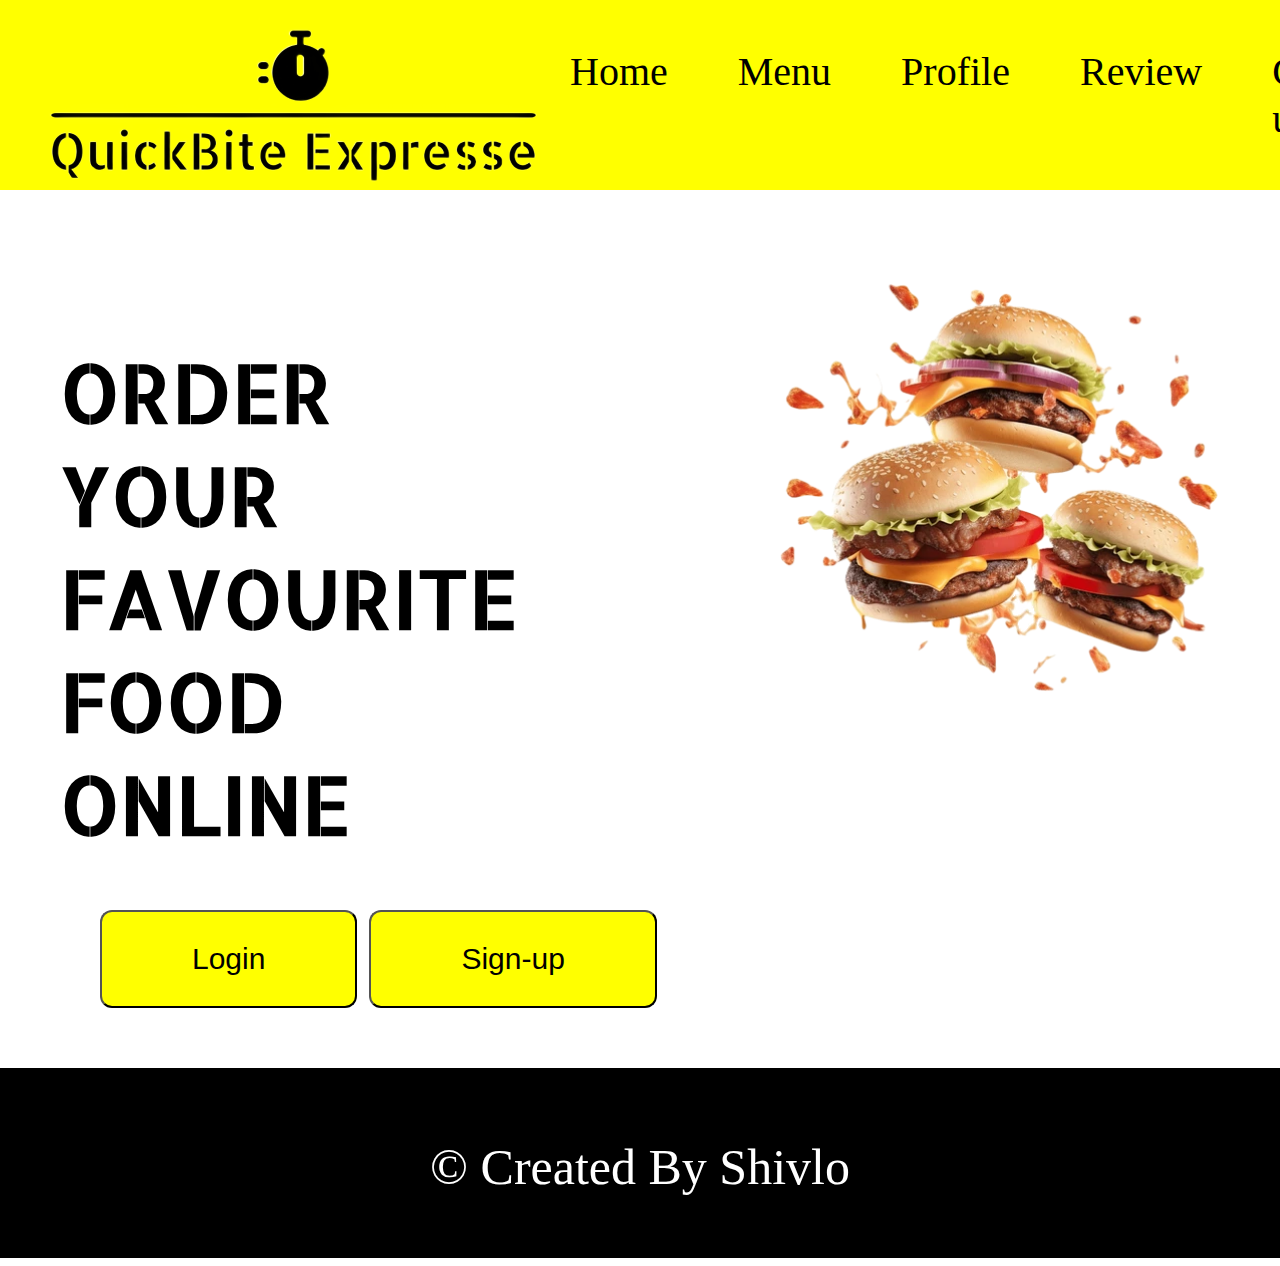
<file: index.html>
<!DOCTYPE html>
<html lang="en">
<head>
    <meta charset="UTF-8">
    <meta name="viewport" content="width=device-width, initial-scale=1.0">
    <link rel="preconnect" href="https://fonts.googleapis.com">
<link rel="preconnect" href="https://fonts.gstatic.com" crossorigin>
<link href="https://fonts.googleapis.com/css2?family=Allerta+Stencil&display=swap" rel="stylesheet">
    <title>Document</title>
    <link rel="stylesheet" href="style.css">
</head>
<body>
  <header id="headerall">
    <div id="logo">
      <img src="images/quickbite-expresse-high-resolution-logo-black 2.png" alt="">
    </div>
    <div id="abc">
        <ul>
            <a href="index.html" style="text-decoration: none; color: black;"><li>Home</li></a>
            <a href="menu.html" style="text-decoration: none; color: black;"><li>Menu</li></a>
            <a href="profile.html" style="text-decoration: none; color: black;"><li>Profile</li></a>
            <a href="review.html" style="text-decoration: none; color: black;"><li>Review</li></a>
            <a href="coantactus.html" style="text-decoration: none; color: black;"><li>Contact us</li></a>
        </ul>
      </div> 
</header>

<div>
     <DIV>
    <h1 id="headingtext">ORDER YOUR<br>FAVOURITE FOOD<br>ONLINE</h1>
    </DIV>
    <div id="burgerimg">
    <img src="images/photos food 2.png" alt="">
    </div>
</div>

<div id="loginsignup">
<a href="login.html" target="_blank"> <button id="login">Login</button></a>
<a href="singnup.html" target="_blank"><button id="signup">Sign-up</button></a>
</div>
<footer id="footerall">
    <p style="color: white; font-size: 50px; text-align: center;  padding: 70px 0; ">&#169 Created By Shivlo</p>
</footer>
</body>
</html>
</file>
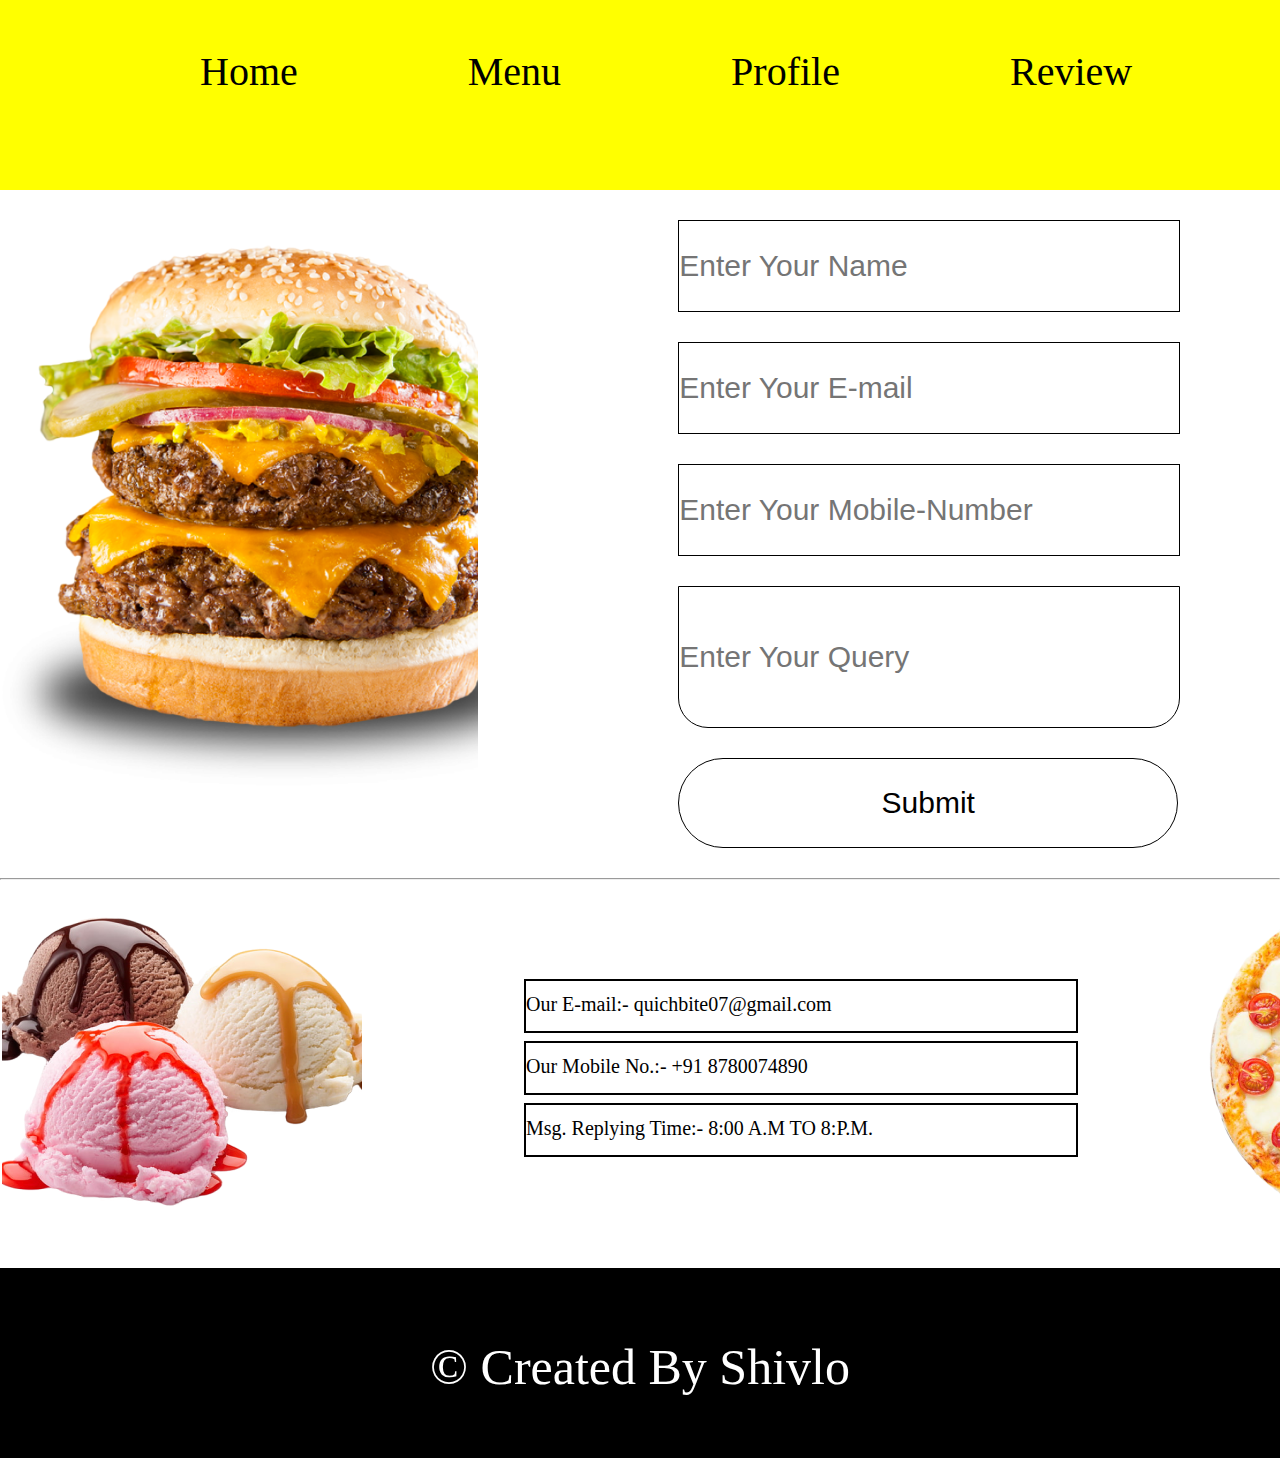
<file: coantactus.html>
<!DOCTYPE html>
<html lang="en">
<head>
    <meta charset="UTF-8">
    <meta name="viewport" content="width=device-width, initial-scale=1.0">
    <title>Document</title>
    <link rel="stylesheet" href="style.css">
</head>
<body>
    <header id="headerall">
        <div id="abcall">
            <ul>
                <a href="index.html" style="text-decoration: none; color: black;"><li>Home</li></a>
                <a href="menu.html" style="text-decoration: none; color: black;"><li>Menu</li></a>
            <a href="profile.html" style="text-decoration: none; color: black;"><li>Profile</li></a>
            <a href="review.html" style="text-decoration: none; color: black;"><li>Review</li></a>
            <a href="coantactus.html" style="text-decoration: none; color: black;"><li>Contact us</li></a>
            </ul>
        </div>
    </header>

     <div id="main-father">
        <div id="burger-img"></div>
        <form id="detail-section">
            <input type="text" class="basic-user-detail" placeholder="Enter Your Name" id="" required><br>
            <input type="email" class="basic-user-detail" placeholder="Enter Your E-mail" id="" required><br>
            <input type="number" class="basic-user-detail" placeholder="Enter Your Mobile-Number" id="" required><br>
            <input type="text" class="basic-user-detail" placeholder="Enter Your Query" id="query" required>
            <input type="submit" class="basic-user-detail" name="" id="but">
        </form>
     </div>

     <hr style="margin-top: 30px; ">
    
    <table>
        <tr>
            <td>
                <img src="images/ice-cream-balloons-chocolates-jam-wallpaper-preview 2.png" alt="">
            </td>
            <td>
                <div class="div-i"><p>Our E-mail:- quichbite07@gmail.com</p></div>
                <div class="div-i"><p>Our Mobile No.:- +91 8780074890</p></div>
                <div class="div-i"><p>Msg. Replying Time:- 8:00 A.M TO 8:P.M.</p></div>
            </td>
            <td>
                <img src="images/991b70d70d65f7b271bc2fe7441b7da8 1.png"style="margin-left:110px;" alt="">
            </td>
        </tr>
    </table>
    
    <footer id="footerall">
        <p style="color: white; font-size: 50px; text-align: center;     padding: 70px 0; ">&#169 Created By Shivlo</p>
    </footer>
</body>
</html>
</file>
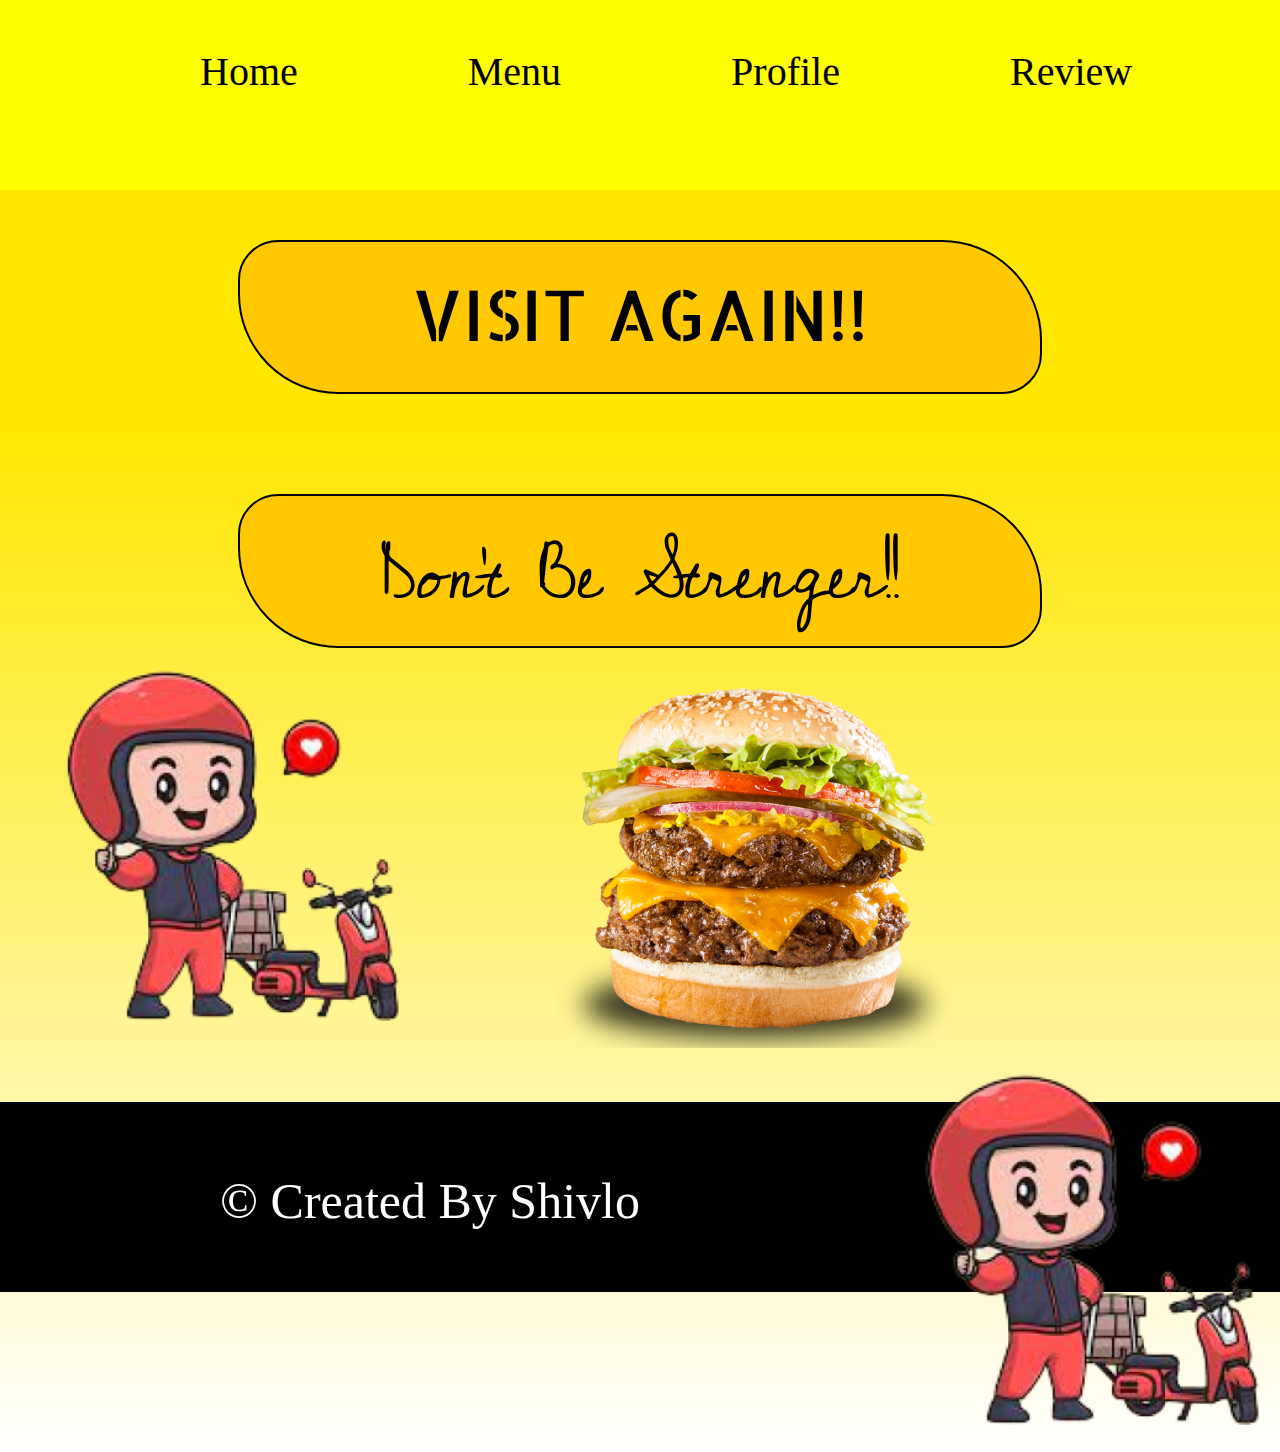
<file: last.html>
<!DOCTYPE html>
<html lang="en">
<head>
    <meta charset="UTF-8">
    <meta name="viewport" content="width=device-width, initial-scale=1.0">
    <link rel="preconnect" href="https://fonts.googleapis.com">
<link rel="preconnect" href="https://fonts.gstatic.com" crossorigin>
<link href="https://fonts.googleapis.com/css2?family=Allerta+Stencil&display=swap" rel="stylesheet">
<link rel="preconnect" href="https://fonts.googleapis.com">
<link rel="preconnect" href="https://fonts.gstatic.com" crossorigin>
<link href="https://fonts.googleapis.com/css2?family=Cedarville+Cursive&display=swap" rel="stylesheet">
    <title>Document</title>
    <link rel="stylesheet" href="style.css">
</head>
<body id="last">
    <header id="headerall">
        <div id="abcall">
            <ul>
                <a href="index.html" style="text-decoration: none; color: black;"><li>Home</li></a>
                <a href="menu.html" style="text-decoration: none; color: black;"><li>Menu</li></a>
                <a href="profile.html" style="text-decoration: none; color: black;"><li>Profile</li></a>
                <a href="review.html" style="text-decoration: none; color: black;"><li>Review</li></a>
                <a href="coantactus.html" style="text-decoration: none; color: black;"><li>Contact us</li></a>
            </ul>
          </div> 
    </header>
    <div id="dive1"><p>VISIT AGAIN!!</p></div>
    <div id="dive2"><p>Don't Be Strenger!!</p></div>
    <div id="rider"></div>
    <div id="mid"></div>
    <div id="meal"></div>

    <footer id="footerall">
        <p style="color: white; font-size: 50px; text-align: center; margin-top: 50px; padding: 70px 0; ">&#169 Created By Shivlo</p>
    </footer>
    
</body>
</html>
</file>
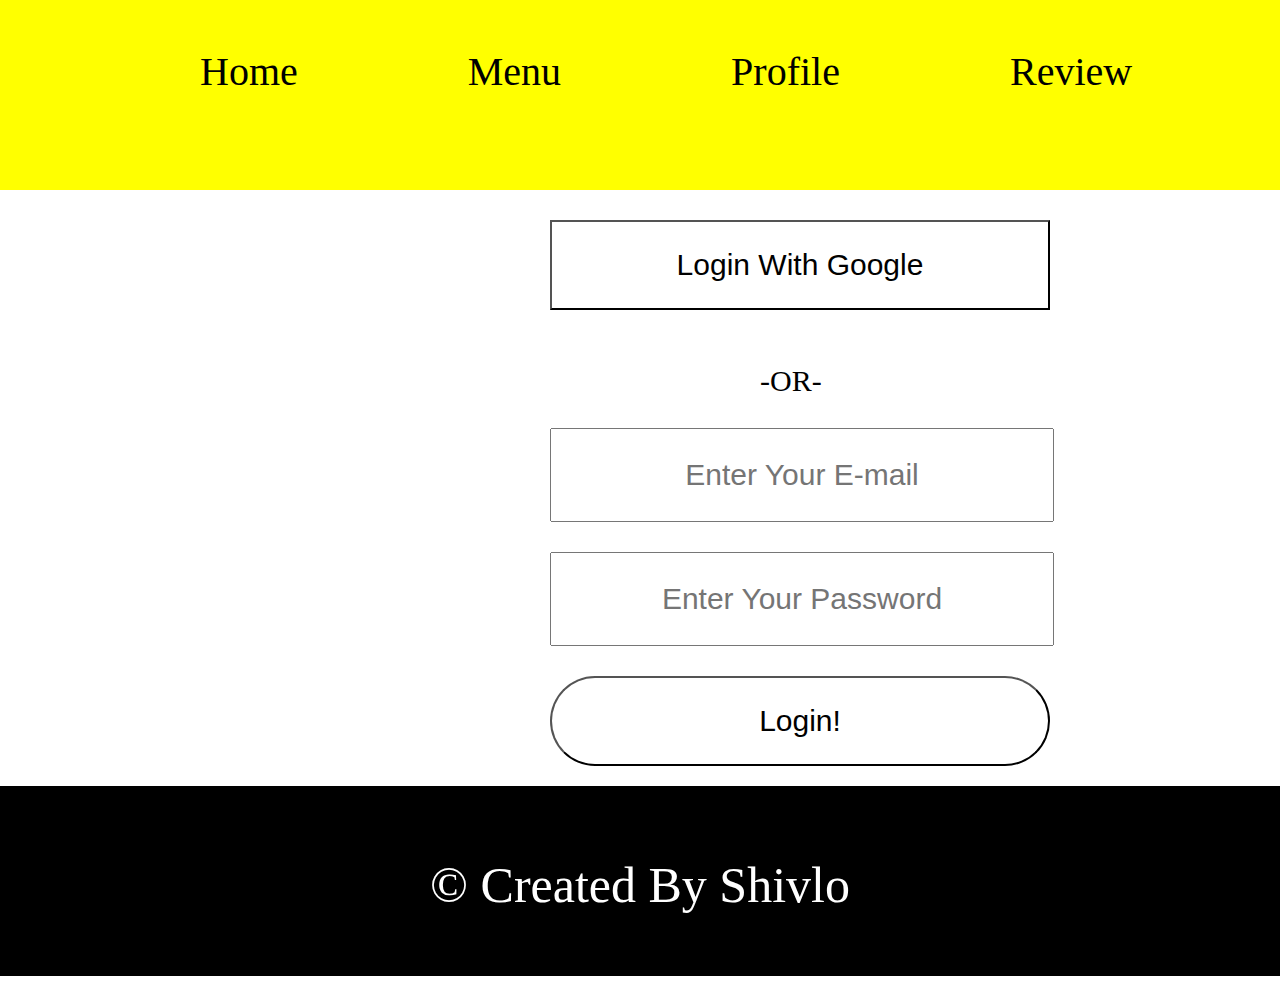
<file: login.html>
<!DOCTYPE html>
<html lang="en">
<head>
    <meta charset="UTF-8">
    <meta name="viewport" content="width=device-width, initial-scale=1.0">
     <link rel="preconnect" href="https://fonts.googleapis.com">
<link rel="preconnect" href="https://fonts.gstatic.com" crossorigin>
<link href="https://fonts.googleapis.com/css2?family=Allerta+Stencil&display=swap" rel="stylesheet">
    <title>Document</title>
    <link rel="stylesheet" href="style.css">
</head>
<body>
    <header id="headerall">
        <div id="abcall">
            <ul>
                <a href="index.html" style="text-decoration: none; color: black;"><li>Home</li></a>
                <a href="menu.html" style="text-decoration: none; color: black;"><li>Menu</li></a>
            <a href="profile.html" style="text-decoration: none; color: black;"><li>Profile</li></a>
            <a href="review.html" style="text-decoration: none; color: black;"><li>Review</li></a>
            <a href="coantactus.html" style="text-decoration: none; color: black;"><li>Contact us</li></a>
            </ul>
        </div>
    </header>
 
    <a href="index.html" target="_blank"><button id="goglelogin">Login With Google</button></a>
<form action="">

    <br><br><br>
    <p style="margin-left: 760px; font-size: 30px;">-OR-</p>
    <form action="">
    <input type="email" name="" placeholder="Enter Your E-mail" id="email"required>
    <input type="password" name="" placeholder="Enter Your Password" id="pass" required>
    <br>
    <input type="submit" value="Login!" id="btn">
</form>
<footer id="footerall">
    <p style="color: white; font-size: 50px; text-align: center;  padding: 70px 0; ">&#169 Created By Shivlo</p>
</footer>
</body>
</html>
</file>
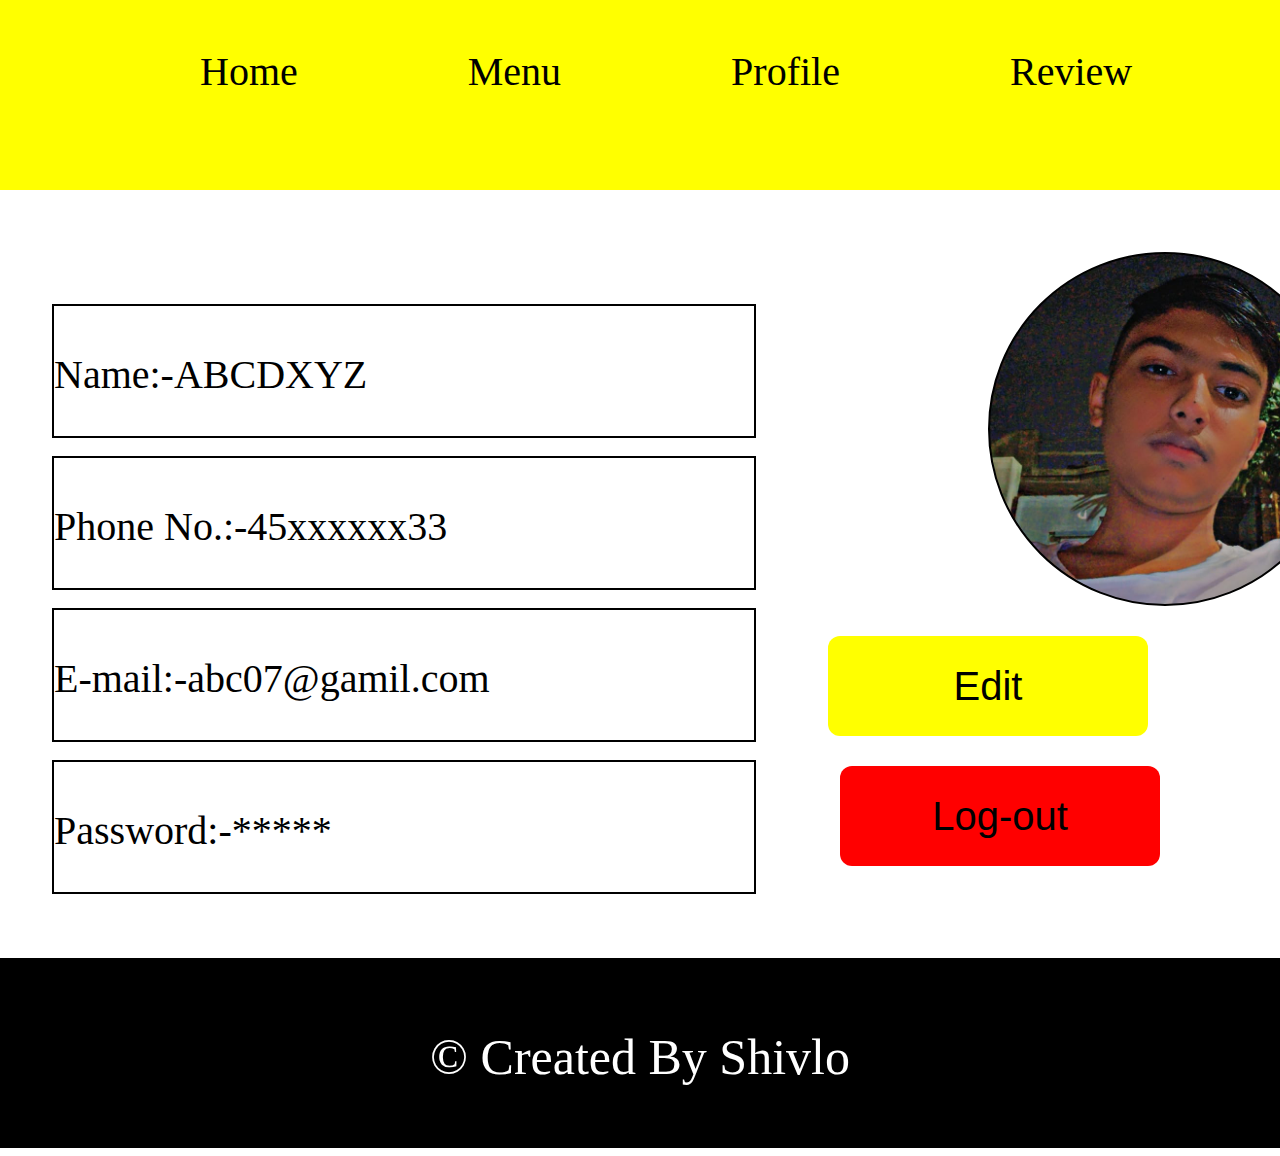
<file: profile.html>
<!DOCTYPE html>
<html lang="en">
<head>
    <meta charset="UTF-8">
    <meta name="viewport" content="width=device-width, initial-scale=1.0">
    <title>Document</title>
    <link rel="stylesheet" href="style.css">
</head>
<body>
    <header id="headerall">
        <div id="abcall">
            <ul>
                <a href="index.html" style="text-decoration: none; color: black;"><li>Home</li></a>
                <a href="menu.html" style="text-decoration: none; color: black;"><li>Menu</li></a>
                <a href="profile.html" style="text-decoration: none; color: black;"><li>Profile</li></a>
                <a href="review.html" style="text-decoration: none; color: black;"><li>Review</li></a>
                <a href="coantactus.html" style="text-decoration: none; color: black;"><li>Contact us</li></a>
            </ul>
          </div> 
    </header>
   
    <table >
        <tr>
            <td style="position: relative; top: 100px; left: 50px;">
              <div class="simple-details"><p>Name:-ABCDXYZ</p></div><br>
              <div class="simple-details"><p>Phone No.:-45xxxxxx33</p></div><br>
              <div class="simple-details"><p>E-mail:-abc07@gamil.com</p></div><br>
              <div class="simple-details"><p>Password:-*****</p></div>
            </td>
            <td style="position: relative; left: 120px; top: 60px;"> 
                <div id="mee"></div>
                <a href="edit_profile.html"><button id="edit-now">Edit</button></a>
                <a href="last.html"><button id="logout-now">Log-out</button></a>
            </td>
        </tr>  
    </table>
       
    <footer id="footerall" style="margin-top: 150px;">
        <p style="color: white; font-size: 50px; text-align: center;  padding: 70px 0; ">&#169 Created By Shivlo</p>
    </footer>
</body>
</html>
</file>
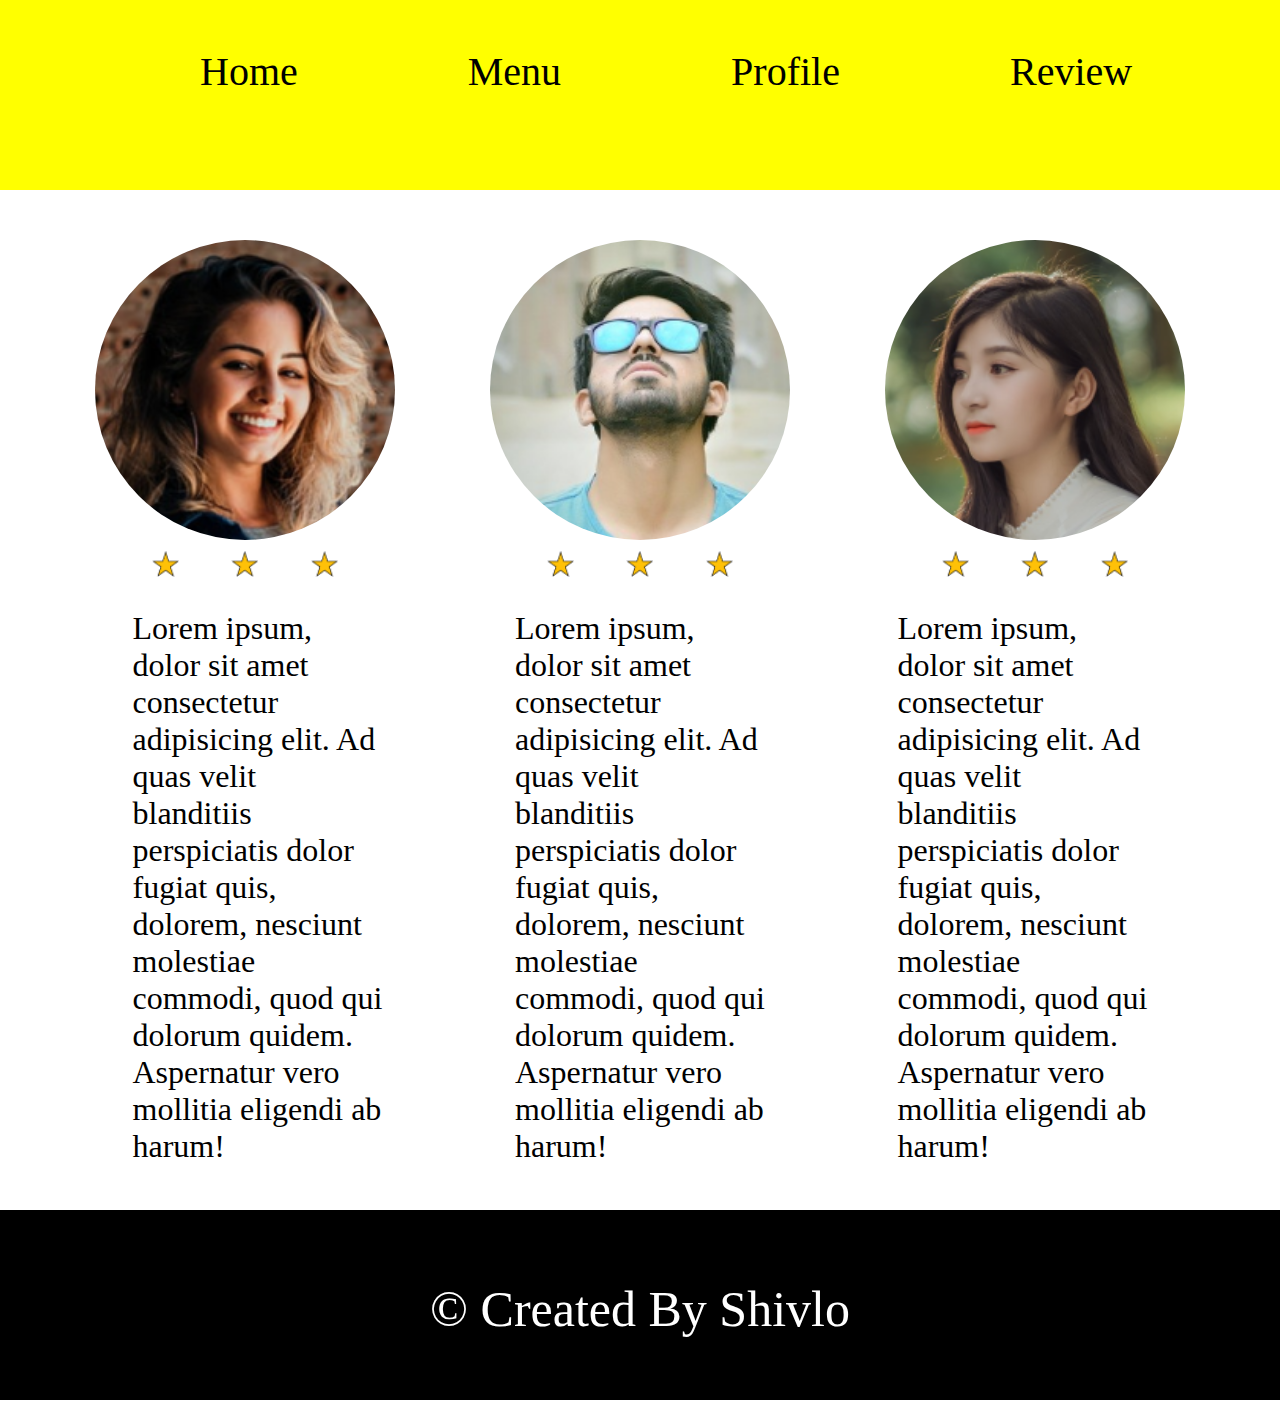
<file: review.html>
<!DOCTYPE html>
<html lang="en">
<head>
    <meta charset="UTF-8">
    <meta name="viewport" content="width=device-width, initial-scale=1.0">
    <title>Document</title>
    <link rel="stylesheet" href="style.css">
</head>
<body>
    <header id="headerall">
        <div id="abcall">
            <ul>
            <a href="index.html" style="text-decoration: none; color: black;"><li>Home</li></a>
            <a href="menu.html" style="text-decoration: none; color: black;"><li>Menu</li></a>
            <a href="profile.html" style="text-decoration: none; color: black;"><li>Profile</li></a>
            <a href="review.html" style="text-decoration: none; color: black;"><li>Review</li></a>
            <a href="coantactus.html" style="text-decoration: none; color: black;"><li>Contact us</li></a>
            </ul>
          </div> 
    </header>

    <div id="main-parent">
        <div class="coustmer" id="i1">
            <div id="star-1"></div>
           
        </div>
        
        <div class="coustmer" id="i2">
            <div id="star-2"></div>
            <p></p>
        </div>
        <div class="coustmer" id="i3">
            <div id="star-3"></div>
            <p></p>
        </div>
    </div>
    <div id="main-parent">
        <div class="rtex"><p>
            Lorem ipsum, dolor sit amet consectetur adipisicing elit. Ad quas velit blanditiis perspiciatis dolor fugiat quis, dolorem, nesciunt molestiae commodi, quod qui dolorum quidem. Aspernatur vero mollitia eligendi ab harum!
        </p></div>
        <div class="rtex"><p>
            Lorem ipsum, dolor sit amet consectetur adipisicing elit. Ad quas velit blanditiis perspiciatis dolor fugiat quis, dolorem, nesciunt molestiae commodi, quod qui dolorum quidem. Aspernatur vero mollitia eligendi ab harum!
        </p></div>
        <div class="rtex"><p>
            Lorem ipsum, dolor sit amet consectetur adipisicing elit. Ad quas velit blanditiis perspiciatis dolor fugiat quis, dolorem, nesciunt molestiae commodi, quod qui dolorum quidem. Aspernatur vero mollitia eligendi ab harum!
        </p></div>
    </div>
    <footer id="footerall">
        <p style="color: white; font-size: 50px; text-align: center; margin-top: 100px; padding: 70px 0; ">&#169 Created By Shivlo</p>
    </footer>
</body>
</html>
</file>
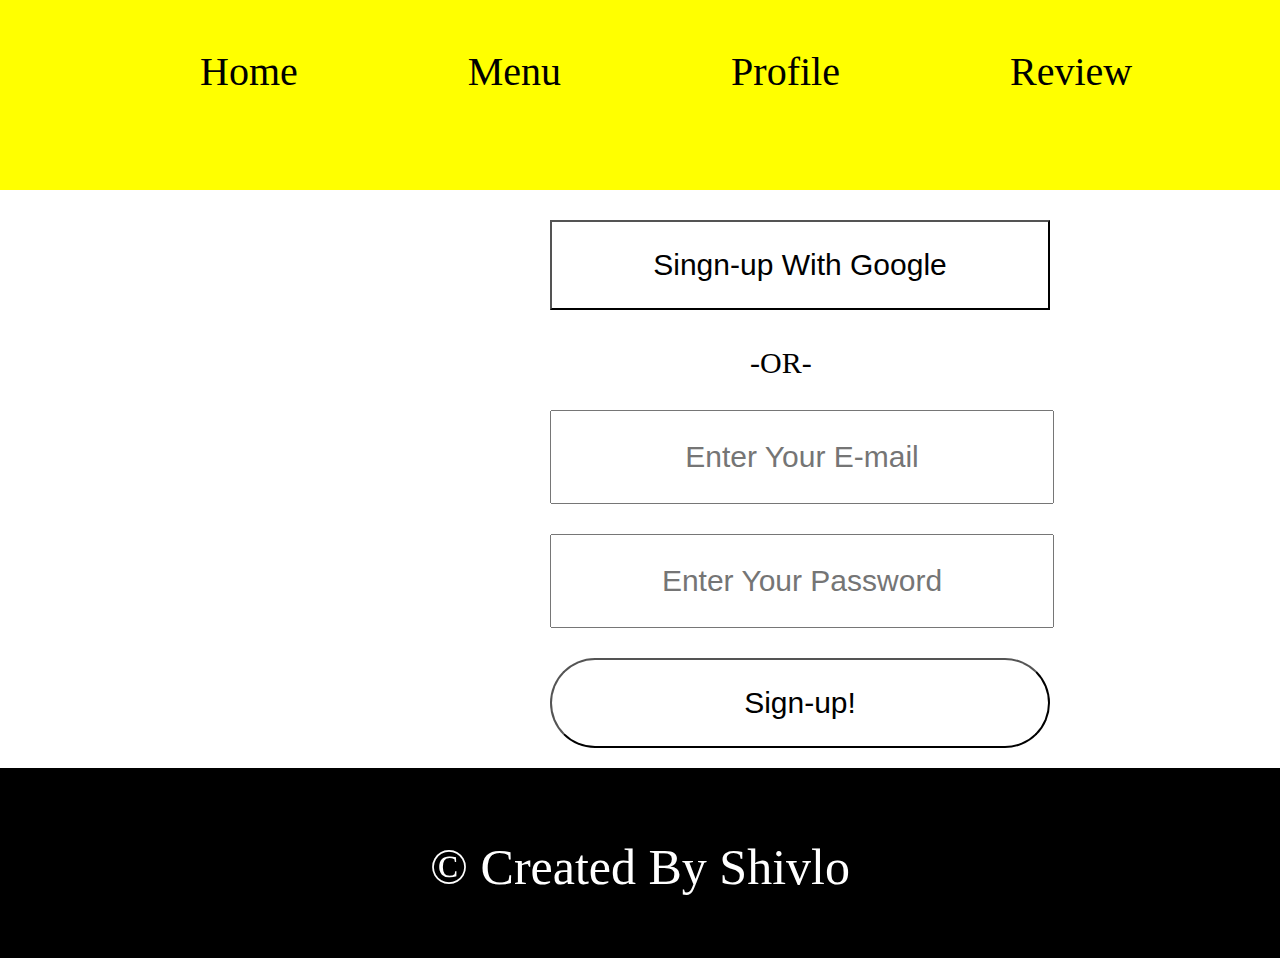
<file: singnup.html>
<!DOCTYPE html>
<html lang="en">
<head>
    <meta charset="UTF-8">
    <meta name="viewport" content="width=device-width, initial-scale=1.0">
     <link rel="preconnect" href="https://fonts.googleapis.com">
<link rel="preconnect" href="https://fonts.gstatic.com" crossorigin>
<link href="https://fonts.googleapis.com/css2?family=Allerta+Stencil&display=swap" rel="stylesheet">
    <title>Document</title>
    <link rel="stylesheet" href="style.css">
</head>
<body>
    <header id="headerall">
        <div id="abcall">
            <ul>
                <a href="index.html" style="text-decoration: none; color: black;"><li>Home</li></a>
                <a href="menu.html" style="text-decoration: none; color: black;"><li>Menu</li></a>
                <a href="profile.html" style="text-decoration: none; color: black;"><li>Profile</li></a>
                <a href="review.html" style="text-decoration: none; color: black;"><li>Review</li></a>
                <a href="coantactus.html" style="text-decoration: none; color: black;"><li>Contact us</li></a>
            </ul>
          </div> 
    </header>

    <a href="index.html" target="_blank"><button id="goglesignup" style="background-color: transparent;">Singn-up With Google</button></a>
    <br><br><br>
    <p style="margin-left: 750px; font-size: 30px;">-OR-</p>
    <form action="">
    <input type="email" name="" placeholder="Enter Your E-mail" id="email" required>
    <input type="password" name="" placeholder="Enter Your Password" id="pass" required>
    <br>
    <input type="submit" value="Sign-up!" id="btn">
</form>
<footer id="footerall">
    <p style="color: white; font-size: 50px; text-align: center;  padding: 70px 0; ">&#169 Created By Shivlo</p>
</footer>
</body>
</html>
</file>
<file: style.css>
*{
    padding: 0px;
    margin: 0px;
}


#logo{
    margin-top: auto;
    margin-left: -30px;
    width: 200px;
}

#abc{
    margin-left: 400px;    
    margin-top: auto;
    margin-bottom: auto;
}

#abc ul li:hover{
    color: red;
    transition: 0.8s;
}

#abc ul li{
    list-style: none;
    font-size: 40px;
    margin-right: 70px;
}

#abc ul{
    display: flex;
}
#headingtext{
    font-family: "Allerta Stencil", sans-serif;
    margin-top: 150px;
    margin-left: 60px;
    font-size: 80px;
    display: inline-block;
}
#burgerimg{
    margin-top: 20px;
    margin-left: 200px;
    max-width: 100%;
    height:700px;
    display: inline-block;
}
div{
    display: flex;
}

#loginsignup{
    margin-left: 100px;
}

#login{
    padding-left: 90px;
    padding-right: 90px;
    padding-top: 30px;
    padding-bottom: 30px;
    border-radius: 12px;
    background-color: yellow;
    font-size: 30px;
    margin-bottom: 40px;
    transition: transform 0.3s ease;
    
}

#login:hover{
    background-color: black;
    color: white;
    transition: 0.3s;
    transform: translateY(-30px);
}

#signup{
    margin-left: 12px;
    padding-left: 90px;
    padding-right: 90px;
    padding-top: 30px;
    padding-bottom: 30px;
    border-radius: 12px;
    background-color: yellow;
    font-size: 30px;
    margin-bottom: 40px;
    transition: transform 0.3s ease;
}

#signup:hover{
    background-color: black;
    color: white;
    transition: 0.3s;
    
    transform: translateY(-30px);
}
#footerall{
    
    height: 190px;
    background-color: black;
    margin-top: 20px;
    padding-bottom: 0px;
}

#abcall{
    margin-left: 30px;
    margin-top: auto;
    margin-bottom: auto;
}

#abcall ul{
    display: flex;
   
}

#abcall ul a li{
    list-style: none;
    font-size: 40px;
     margin-left: 170px;
    
}

#abcall ul li:hover{
    color: red;
    transition: 0.3s;
}

#headerall{
    background-color: yellow;
  height: 190px;
    display: flex;
    
}

#abcall{
  text-align: center;
    margin-top: auto;
    margin-bottom: auto;
   
}
#goglelogin{
    height:90px;
    width: 500px;
    margin-top: 30px;
    margin-left: 550px ;
    font-size: 30px; 
    background-color: transparent;
}
#email{
    height:90px;
    width: 500px;
    margin-top: 30px;
    margin-left: 550px ;
    font-size: 30px; 
    text-align: center;

}

#pass{
    height:90px;
    width: 500px;
    margin-top: 30px;
   margin-left: 550px ;
   font-size: 30px; 
   text-align: center;

}

#btn{
    height:90px;
    width: 500px;
    margin-top: 30px;
    margin-left: 550px ;
    font-size: 30px; 
    text-align: center;
    border-radius: 12px;
    border-radius: 100px;
    background-color: transparent;
}

#btn:hover{
    border-radius: 100px;
background-color: yellow;
color: black;
box-shadow: 5px 5px 8px  5px black;
transition: 0.5s;
}

#goglesignup{
    height:90px;
    width: 500px;
    margin-top: 30px;
    margin-left: 550px ;
    font-size: 30px; 
}

/* -------------------This is code of manu page------------------ */

#menuline1{
    display: flex;
    justify-content: space-evenly;
}

.menu{
    height: 300px;
    width: 300px;
    border: 2px solid black;
    border-radius: 12px;
    margin-top: 40px;
    transition: transform 0.3s ease;
}

.menu:hover{
    transition: 0.5s;
    box-shadow: 5px 5px 8px  5px black;
    transform: translatey(-10px);

}


#image1{
    background-image: url(images/991b70d70d65f7b271bc2fe7441b7da8\ 1.png);
    background-size: cover;
}
#image2{
    background-image: url(images/istockphoto-1206323282-612x612\ 1.png);
    background-size: cover;
}
#image3{
    background-image: url(images/ice-cream-balloons-chocolates-jam-wallpaper-preview\ 2.png);
    background-size: cover;
}

#menuline2{
    display: flex;
    justify-content: space-evenly;
}

#image4{
    background-image: url(images/991b70d70d65f7b271bc2fe7441b7da8\ 1.png);
    background-size: cover;
}

#image5{
    background-image: url(images/istockphoto-1206323282-612x612\ 1.png);
    background-size: cover;
}

#image6{
    background-image: url(images/ice-cream-balloons-chocolates-jam-wallpaper-preview\ 2.png);
    background-size: cover;
}

/*-------------------------this is of page named contactus.html---------------------------*/

#main-father{
    display: flex;
}

#burger-img{
    background-image: url(images/home-img-2.png);
    height: 600px;
    width: 600px;
    background-size: cover;
}

#detail-section{
    display: inline-block;
}

.basic-user-detail{
    height: 90px;
    width: 500px;
    border: 1px solid black;
    margin-top: 30px;
    position: relative;
    left: 200px;
    font-size: 30px;
}

#but{
     background-color: transparent;
     border-radius: 50px;
     transition: transform 0.3s ease;
}

#but:hover{
    transform: translatey(-10px);
    transition: 0.5s;
    background-color: yellow;
}

#query{
     height: 140px;
     border-bottom-right-radius: 30px;
     border-bottom-left-radius: 30px;
}

.div-i{
    height: 50px;
    width: 550px;
    border: 2px solid black;
    margin-top: 8px;
    margin-left: 160px;
    font-size: 20px;
    
}

.div-i p{
    margin-top: 12px;
    font-family: Cambria, Cochin, Georgia, Times, 'Times New Roman', serif;
}



/*---------------------this is payment page css code---------------------*/

#cointener{
    display: flex;
    justify-content: space-evenly;
    margin-top: 30px;
}

#img1{
  background-image: url(images/991b70d70d65f7b271bc2fe7441b7da8\ 1.png);
  background-size: cover;
  height: 300px;
  width: 300px;
  border: 2px solid black;
}

#img2{
    background-image: url(images/istockphoto-1206323282-612x612\ 1.png);
    background-size: cover;
    height: 300px;
    width: 300px;
    border: 2px solid black;
}

#img3{
    background-image: url(images/ice-cream-balloons-chocolates-jam-wallpaper-preview\ 2.png);
    background-size: cover;
    height: 300px;
    width: 300px;
    border: 2px solid black;
}

#paymenet-page-link{
    text-decoration: none;
    color: black;
}

#bill-ammount{
    height: 100px;
    width: 500px;
    border: 2px solid black;
    margin-top: 40px;
  margin-left: auto;
  margin-right: auto;
}

#payammount{
    font-size: 40px;
    margin-left: auto;
  margin-right: auto;
 padding: 25px 0;
  font-family:Verdana, Geneva, Tahoma, sans-serif;
}

#bill-ammount:hover{
    background-color: black;
    color: white;
    transition: 0.4s;
}

#pay{
    text-decoration: none;
    
}

#pay-now{
    height: 100px;
    width: 399px;
    margin-top: 30px;
   border-radius: 50px;
   background-color: transparent;
   font-size: 40px;
   margin-left: auto;
   margin-right: auto;
   display: block;
}

#pay-now:hover{
transition: 0.4s;
background-color: yellow;
box-shadow: 5px 5px 8px  5px black;
}

/*------------------this is of edit_profile page----------------------*/

#photo{
    height: 300px;
    width: 300px;
    border-radius: 300px;
    border: 2px solid black;
    background-image: url(images/user-icon.png);
    background-size: cover;
    position: absolute;
    right: 170px;
    top: 240px;
}

.detail{
     position: relative;
     left: 60px;
    margin-top: 30px;
    height: 100px;
    width: 800px;
    font-size: 40px;
    /* text-align: center; */
}

#hu{
    height: 100px;
    width: 600px;
     font-size: 30px;
    position: absolute;
    right: 20px;
    font-weight:700;
    text-transform: capitalize;
    font-family:Verdana, Geneva, Tahoma, sans-serif;
    top: 600px;
    background-color: transparent;
}

#hu:hover{
    background-color: yellow;
    transition: 0.8s;
}

#sub{
    height: 100px;
    width: 600px;
    background-color: transparent;
    top: 850px;
    right: 400px;
    position: absolute;
    border-radius: 50px;
    font-size: 30px;
}

#sub:hover{
    background-color: yellow;
    transition: 0.8s;
    /* font-family: cursive; */
}

/*-------------------this is of review page-------------------*/

#main-parent{
    display: flex;
    justify-content: space-evenly;
}

.coustmer{
    height: 300px;
    width: 300px;
    border-radius: 200px;
}

#i1{
    background-image: url(images/pic-4.png);
    background-repeat: no-repeat;
    background-size: cover;
    margin-top: 50px;
}

#i2{
    background-image: url(images/pic-5.png);
    background-repeat: no-repeat;
    background-size: cover;
    margin-top: 50px;
}

#i3{
    background-image: url(images/pic-6.png);
    background-repeat: no-repeat;
    background-size: cover;
    margin-top: 50px;
}

#star-1{
    height: 200px;
    width: 200px;
    background-image: url(images/Screenshot\ \(23\).png);
    background-repeat: no-repeat;
    background-size: contain;
    margin-top: 300px;
    margin-left: 45px;
}


#star-2{
    height: 200px;
    width: 200px;
    background-image: url(images/Screenshot\ \(23\).png);
    background-repeat: no-repeat;
    background-size: contain;
    margin-top: 300px;
    margin-left: 45px;
}

#star-3{
    height: 200px;
    width: 200px;
    background-image: url(images/Screenshot\ \(23\).png);
    background-repeat: no-repeat;
    background-size: contain;
    margin-top: 300px;
    margin-left: 45px;
}

.rtex{
    margin-top: 70px;
    height: 500px;
    width: 250px;
}

.rtex p{
    font-size: 32px;
}

/* -------------This is code of profile page----------------- */

.simple-details{
    height: 130px;
    width: 700px;
    border: 2px solid black;
   font-size: 40px;
   text-align: justify;
}

.simple-details p{
    margin-top: 45px;
    font-family: Georgia, 'Times New Roman', Times, serif;
}

#mee{
    border-radius: 200px;
    border: 2px solid black;
    height: 350px;
    width: 350px;
    background-image: url(images/photo.jpg);
    background-size: cover;
    margin-left: 160px;
}

#edit-now{
    height: 100px;
    width: 320px;
    font-size:40px;
    margin-top: 30px;
    background-color:yellow;
    border: transparent;
 border-radius: 12px;
 transition: transform 0.3s ease;
 
}

#edit-now:hover{
      /* background-color: yellow; */
      transition: 0.4s;
      border-radius: 50px;  
      transform: translatey(-10px);
}

#logout-now{
    height: 100px;
    width: 320px;
    font-size:40px;
    margin-top: 30px;
    margin-left: 12px;
    background-color: red;
    border: transparent;
    border-radius: 12px;
    transition: transform 0.3s ease-out;
}

#logout-now:hover{
    /* background-color: red; */
    transition: 0.4s;
    border-radius: 50px;
    border: transparent;
    color: snow;
    /* width: 370px; */
    transform: translatey(-10px)
}

/* ------------------This is code of last page------------------ */

#dive1{
    display: block;
    margin-left: auto;
    margin-right: auto;
    border-bottom-left-radius: 100px;
    border-top-right-radius: 100px;
    border-top-left-radius: 40px;
    border-bottom-right-radius: 40px;
    margin-top: 50px;
    height: 150px;
    width: 800px;
    border: 2px solid black;
    font-size: 70px;
    text-align: center;
    font-family: "Allerta Stencil", sans-serif;
    background-color: rgb(255, 200, 0);
}

#dive1 p{
    margin-top: 27px;
}

#dive2{
    display: block;
    margin-left: auto;
    margin-right: auto;
    border-bottom-left-radius: 100px;
    border-top-right-radius: 100px;
    border-top-left-radius: 40px;
    border-bottom-right-radius: 40px;
    margin-top: 100px;
    height: 150px;
    width: 800px;
    font-size: 70px;
    font-family: "Cedarville Cursive", cursive;
    border: 2px solid black;
    text-align: center;
    background-color: rgb(255, 200, 0);
}

#dive2 p{
    margin-top: 15px;
}

#rider{
    height: 400px;
    width: 400px;
    background-image: url(images/download\ 18.png);
    display: inline-block;
    background-size: cover;
    margin-right: -50px;
}

#mid{
    height: 400px;
    width: 400px;
    display: inline-block;
    /* border: 2px solid black; */
   margin-left: 200px;
   background-image: url(images/home-img-2.png);
   background-size: cover;
}

#meal{
    height: 400px;
    width: 400px;
    background-image: url(images/download\ 18.png);
  float: inline-end ;
  background-size: cover;
 margin-right: 20px;
}

#last{
    background: rgb(255,231,0);
background: linear-gradient(180deg, rgba(255,231,0,1) 29%, rgba(255,255,255,1) 100%);
}
</file>
